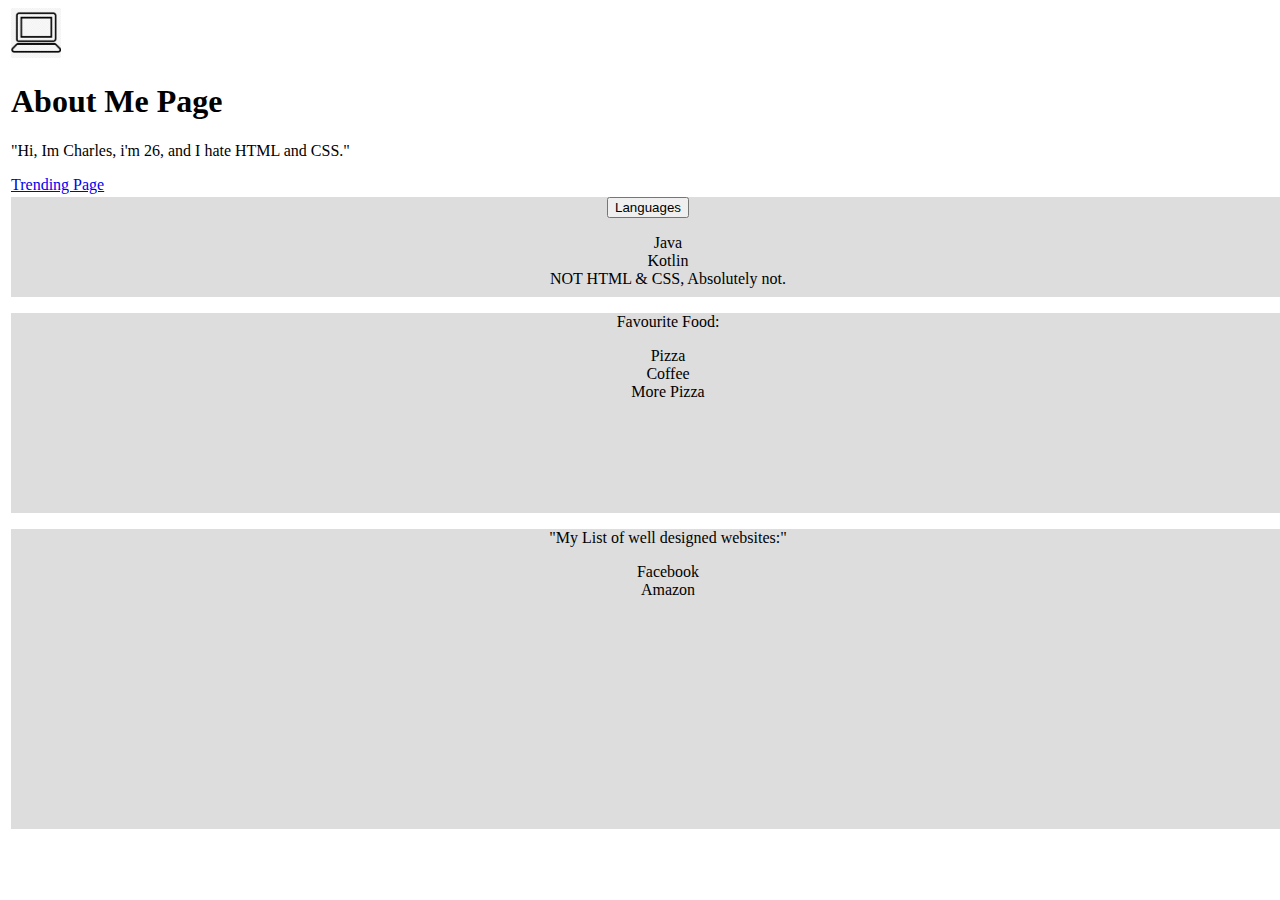
<file: index.html>
<!DOCTYPE html>
<html lang="en">

<head>
    <meta charset="UTF-8">
    <meta name="viewport" content="width=device-width, initial-scale=1.0">
   
    <Link rel="stylesheet" href="CSS/style.css">
    <title>About Me</title>
    <script>
        function toggleLang() {
            var Lang = document.getElementById("Language-List");
            if (Lang.style.display === "none") {
                Lang.style.display = "block";
            } else {
                Lang.style.display = "none";
            }
        } 
    </script>
    <section class="FlexBox-Introduction">
        <header>
            <logo><img src="./Resources/c1.jpg" alt=""></logo>
            <h1>About Me Page</h1>
        </header>
        <p>"Hi, Im Charles, i'm 26, and I hate HTML and CSS."</p>
        <a href="trending.html">Trending Page</a>
    </section>
</head>

<body class="FlexBox-Body">
    <section class="FlexBox-Lang">
        <button onclick="toggleLang()">Languages</button>
        <ul id="Language-List" class="Language-List">
            <li>Java</li>
            <li>Kotlin</li>
            <li>NOT HTML & CSS, Absolutely not.</li>
        </ul>
    </section>
    <ul class="FlexBox-Food">
        <p> Favourite Food: </p>
        <li>Pizza</li>
        <li>Coffee</li>
        <li>More Pizza<li>
    </ul>
    <ul class="FlexBox-Sites">
        <p>"My List of well designed websites:"</p>
        <li>Facebook</li>
        <li>Amazon</li>
    </ul>
</body>

</html>
</file>
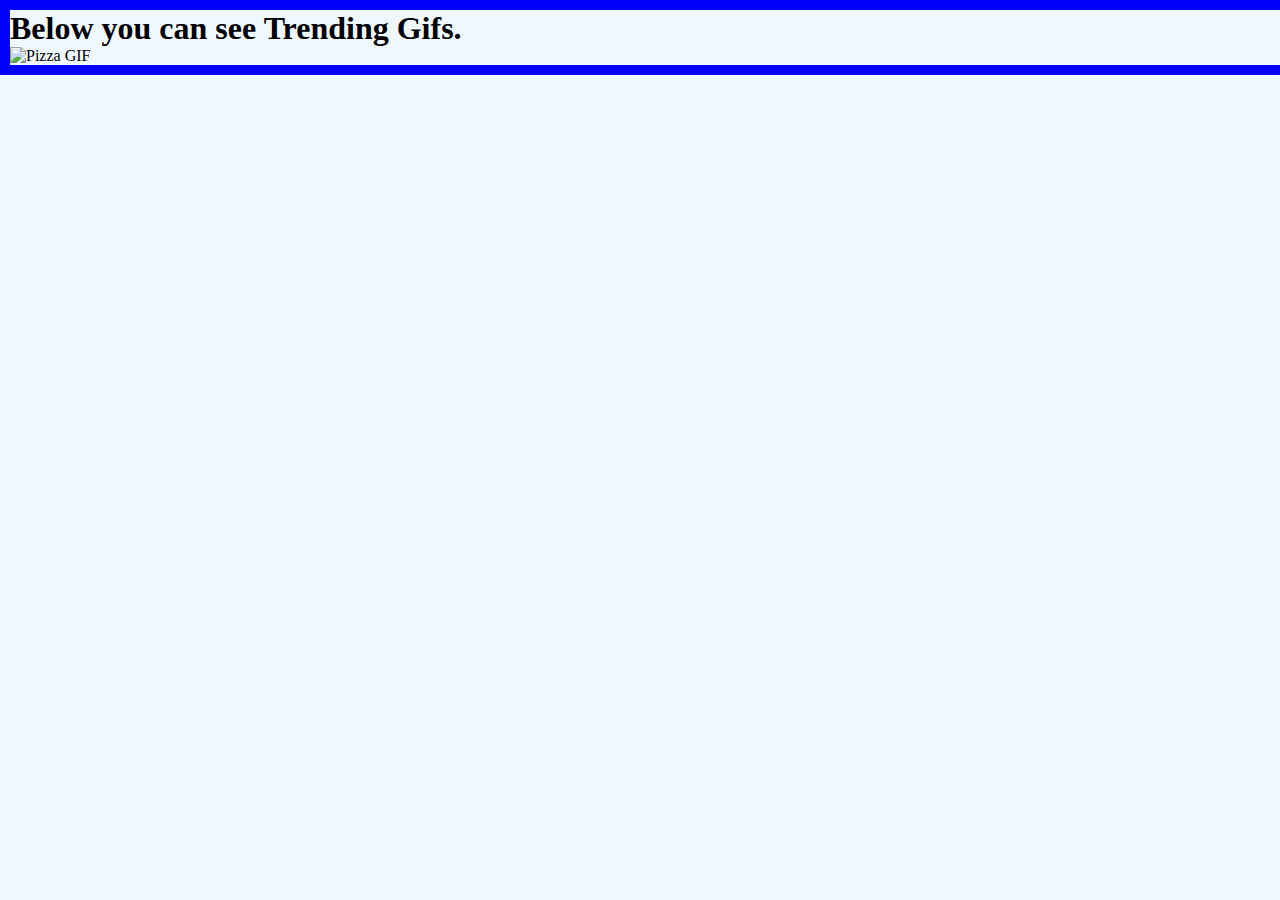
<file: trending.html>
<!DOCTYPE html>
<html lang="en">

<head>
    <meta charset="UTF-8">
    <meta name="viewport" content="width=device-width, initial-scale=1.0">
    <link rel="stylesheet" href="CSS/giphy.css">
    <script src="requests.js"></script>
    <script src="giphy.js" defer></script> <!-- Use defer to ensure script runs after DOM load -->
    <title>Trending</title>
</head>

<body>
    <div class="container">
        <h1>Below you can see Trending Gifs.</h1>
        <img id="pizza-gif" alt="Pizza GIF">
    </div>
</body>

</html>
</file>
<file: CSS/style.css>
.FlexBox-Body{
   width: 100%;
   height: 100%;
   align-items: center;
}

.FlexBox-Introduction{
    width: 100%;
    height: 20%;
    background-color: #ffffff;
    margin: 3px;
}

.FlexBox-Lang{
    min-height: 100px;
    background-color: #dddddd;
    margin: 3px;
    align-items: center;
    text-align: center;
}

.FlexBox-Food{
    min-height: 200px;
    background-color: #dddddd;
    margin: 3px;
    text-align: center;
}

.FlexBox-Sites{
    min-height: 300px;
    background-color: #dddddd;
    margin: 3px;
    text-align: center;
}

ul {
    list-style-type: none;
}


img{
    width: 50px;
    height: 50px;
}
</file>
<file: CSS/giphy.css>
*{
    background-color: aliceblue;
    margin: 0;
    padding: 0;
}




.container{
    border: 10px solid;
    border-color: blue;
    display: flex;
    flex-direction: column;
    justify-content: center;
    width: 100%;
    height: 100%;
}
</file>
